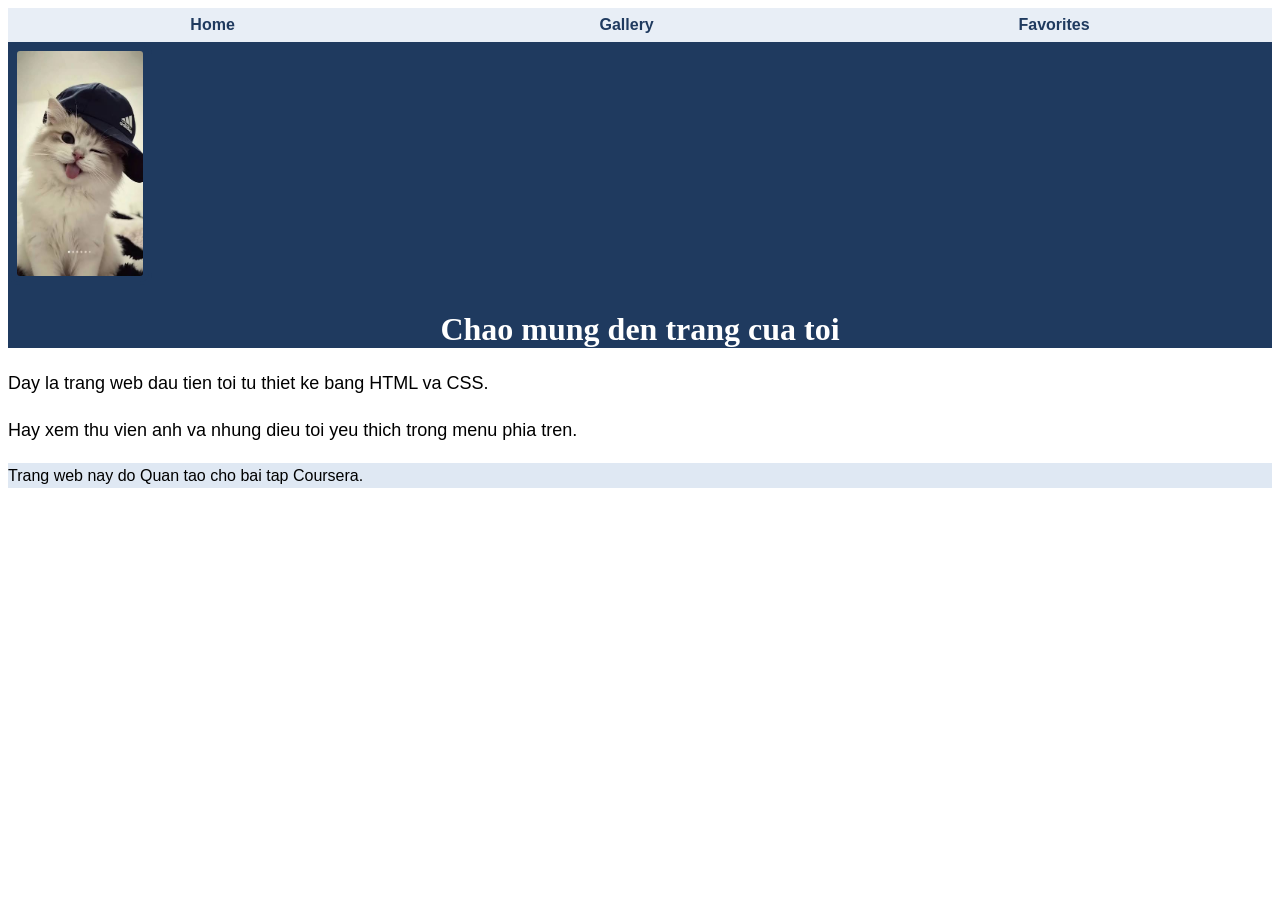
<file: index.html>
<!DOCTYPE html>
<html lang="en">

<head>
  <meta charset="utf-8">
  <meta name="viewport" content="width=device-width, initial-scale=1">
  <title>Trang chu cua toi</title>
  <link rel="stylesheet" href="css/style.css">
</head>

<body>
  <a href="#main-content">Skip to main content</a>
  <header>
    <nav>
      <ul>
        <li><a href="index.html">Home</a></li>
        <li><a href="neighborhood.html">Gallery</a></li>
        <li><a href="parks.html">Favorites</a></li>
      </ul>
    </nav>
    <img src="images/anh1.jpg" width="200" alt="Anh dai dien so 1">
    <h1>Chao mung den trang cua toi</h1>
  </header>
  <main id="main-content">
    <p>Day la trang web dau tien toi tu thiet ke bang HTML va CSS.</p>
    <p>Hay xem thu vien anh va nhung dieu toi yeu thich trong menu phia tren.</p>
  </main>
  <footer>
    <p>Trang web nay do Quan tao cho bai tap Coursera.</p>
  </footer>
</body>

</html>
</file>
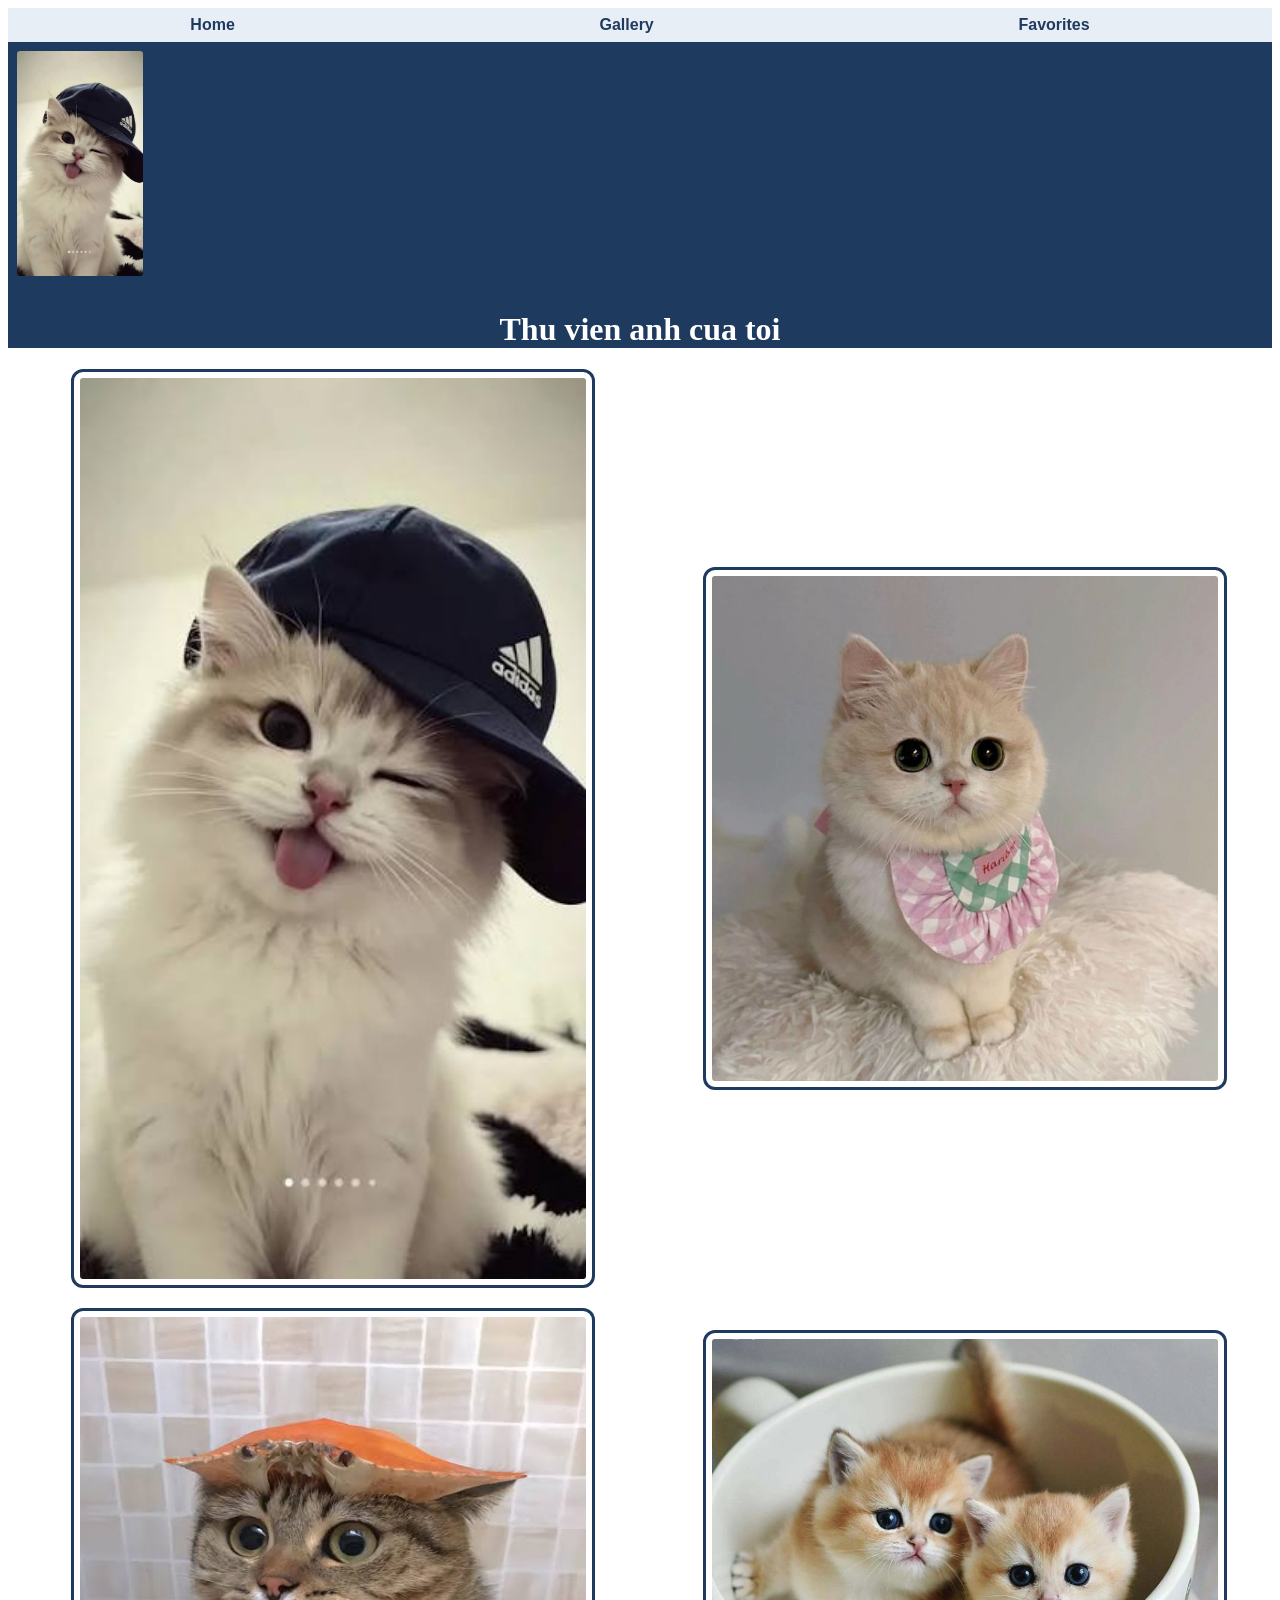
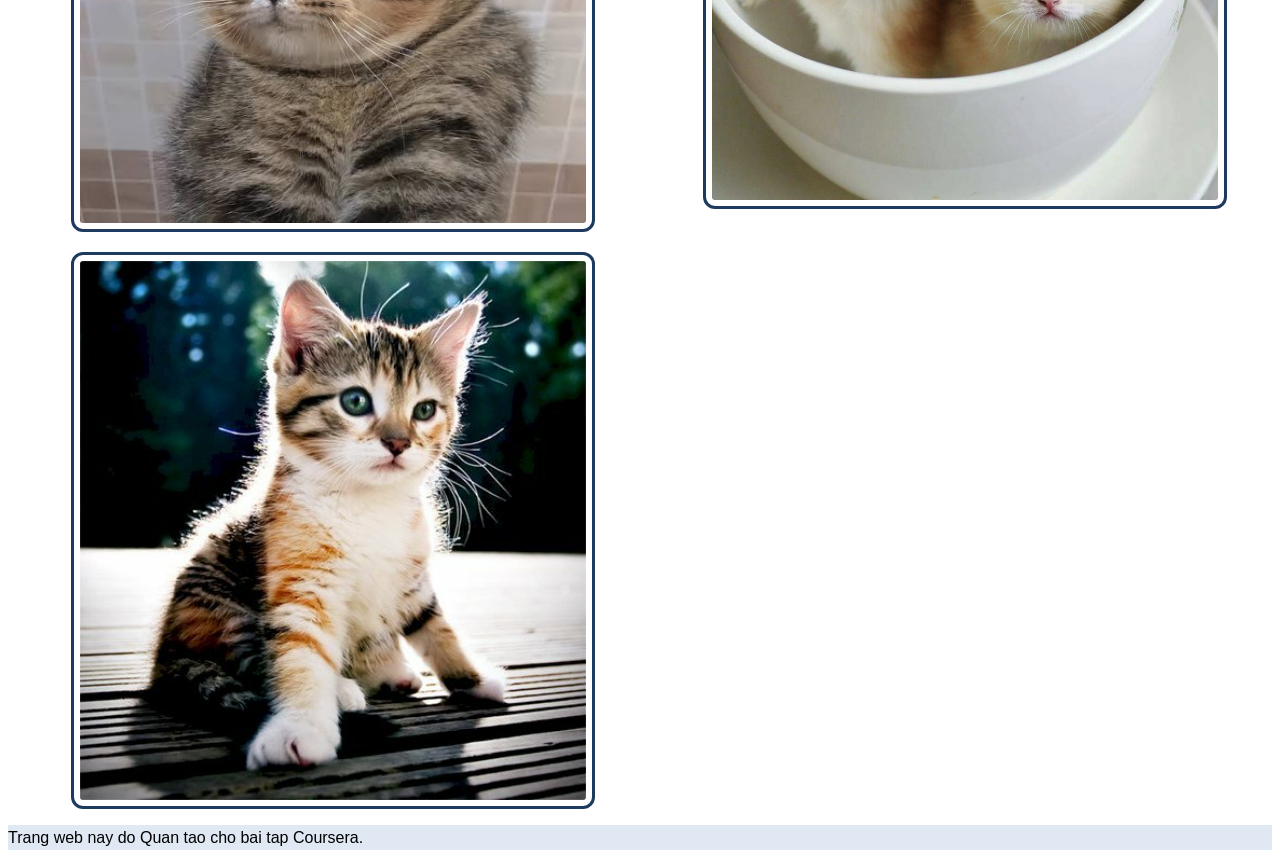
<file: neighborhood.html>
<!DOCTYPE html>
<html lang="en">

<head>
  <meta charset="utf-8">
  <meta name="viewport" content="width=device-width, initial-scale=1">
  <title>Thu vien anh cua toi</title>
  <link rel="stylesheet" href="css/style.css">
</head>

<body>
  <a href="#main-content">Skip to main content</a>
  <header>
    <nav>
      <ul>
        <li><a href="index.html">Home</a></li>
        <li><a href="neighborhood.html">Gallery</a></li>
        <li><a href="parks.html">Favorites</a></li>
      </ul>
    </nav>
    <img src="images/anh1.jpg" width="200" alt="Anh dai dien so 1">
    <h1>Thu vien anh cua toi</h1>
  </header>
  <main id="main-content">
    <div class="grid">
      <img src="images/anh1.jpg" alt="Anh so 1 trong thu vien">
      <img src="images/anh2.jpg" alt="Anh so 2 trong thu vien">
      <img src="images/anh3.jpg" alt="Anh so 3 trong thu vien">
      <img src="images/anh4.jpg" alt="Anh so 4 trong thu vien">
      <img src="images/anh5.jpg" alt="Anh so 5 trong thu vien">
    </div>
  </main>
  <footer>
    <p>Trang web nay do Quan tao cho bai tap Coursera.</p>
  </footer>
</body>

</html>
</file>
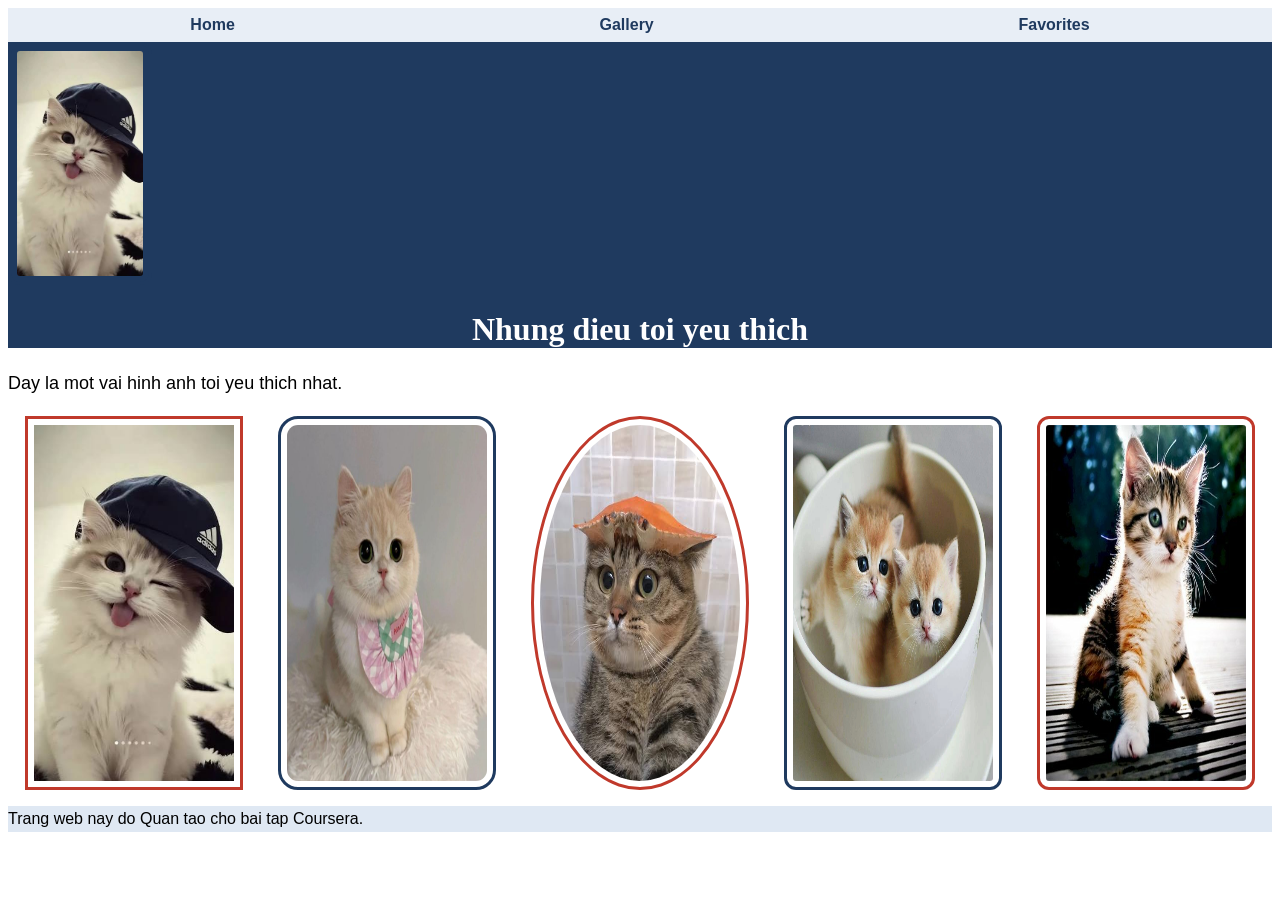
<file: parks.html>
<!DOCTYPE html>
<html lang="en">

<head>
  <meta charset="utf-8">
  <meta name="viewport" content="width=device-width, initial-scale=1">
  <title>Nhung dieu toi yeu thich</title>
  <link rel="stylesheet" href="css/style.css">
</head>

<body>
  <a href="#main-content">Skip to main content</a>
  <header>
    <nav>
      <ul>
        <li><a href="index.html">Home</a></li>
        <li><a href="neighborhood.html">Gallery</a></li>
        <li><a href="parks.html">Favorites</a></li>
      </ul>
    </nav>
    <img src="images/anh1.jpg" width="200" alt="Anh dai dien so 1">
    <h1>Nhung dieu toi yeu thich</h1>
  </header>
  <main id="main-content">
    <p>Day la mot vai hinh anh toi yeu thich nhat.</p>
    <div class="flex">
      <img src="images/anh1.jpg" width="200" alt="Anh yeu thich so 1">
      <img src="images/anh2.jpg" width="200" alt="Anh yeu thich so 2">
      <img src="images/anh3.jpg" width="200" alt="Anh yeu thich so 3">
      <img src="images/anh4.jpg" width="200" alt="Anh yeu thich so 4">
      <img src="images/anh5.jpg" width="200" alt="Anh yeu thich so 5">
    </div>
  </main>
  <footer>
    <p>Trang web nay do Quan tao cho bai tap Coursera.</p>
  </footer>
</body>

</html>
</file>
<file: css/style.css>
/* ===== Nền tảng ===== */
body {
  font-family: Arial, Helvetica, sans-serif;
  font-size: 16px;
}

header {
  background-color: #1f3a5f;
}

main {
  background-color: #ffffff;
  font-size: 18px;
}

footer {
  background-color: #dfe8f3;
}

h1 {
  text-align: center;
  font-family: Georgia, serif;
  color: #ffffff;
}

p {
  line-height: 1.6;
}

/* ===== Skip link: chỉ hiện khi được focus ===== */
a[href="#main-content"] {
  position: absolute;
  left: -9999px;
}

a[href="#main-content"]:focus {
  position: static;
}

/* ===== Menu (nav) ===== */
nav {
  background-color: #e8eef6;
}

nav ul {
  display: flex;
  justify-content: space-around;
  list-style: none;
  padding: 0;
  margin: 0;
}

nav a {
  color: #1f3a5f;
  text-decoration: none;
  font-weight: bold;
  padding: 8px 12px;
  display: block;
}

nav a:hover {
  background-color: #1f3a5f;
  color: #ffffff;
}

/* ===== Ảnh: mô hình hộp + hover ===== */
img {
  border: 3px solid #1f3a5f;
  padding: 6px;
  border-radius: 12px;
}

img:hover {
  transform: scale(1.05);
  transition: transform 0.3s;
}

header img {
  width: 10%;
}

/* ===== Grid (neighborhood.html) ===== */
.grid {
  display: grid;
  grid-template-columns: 40% 40%;
  justify-content: space-around;
  align-items: center;
  row-gap: 20px;
}

.grid img {
  width: 100%;
}

/* ===== Flex (parks.html) ===== */
.flex {
  display: flex;
  flex-wrap: wrap;
  justify-content: space-around;
}

.flex img:nth-child(1) { border-radius: 0; }
.flex img:nth-child(2) { border-radius: 20px; }
.flex img:nth-child(3) { border-radius: 50%; }
.flex img:nth-child(odd) { border-color: #c0392b; }
</file>
